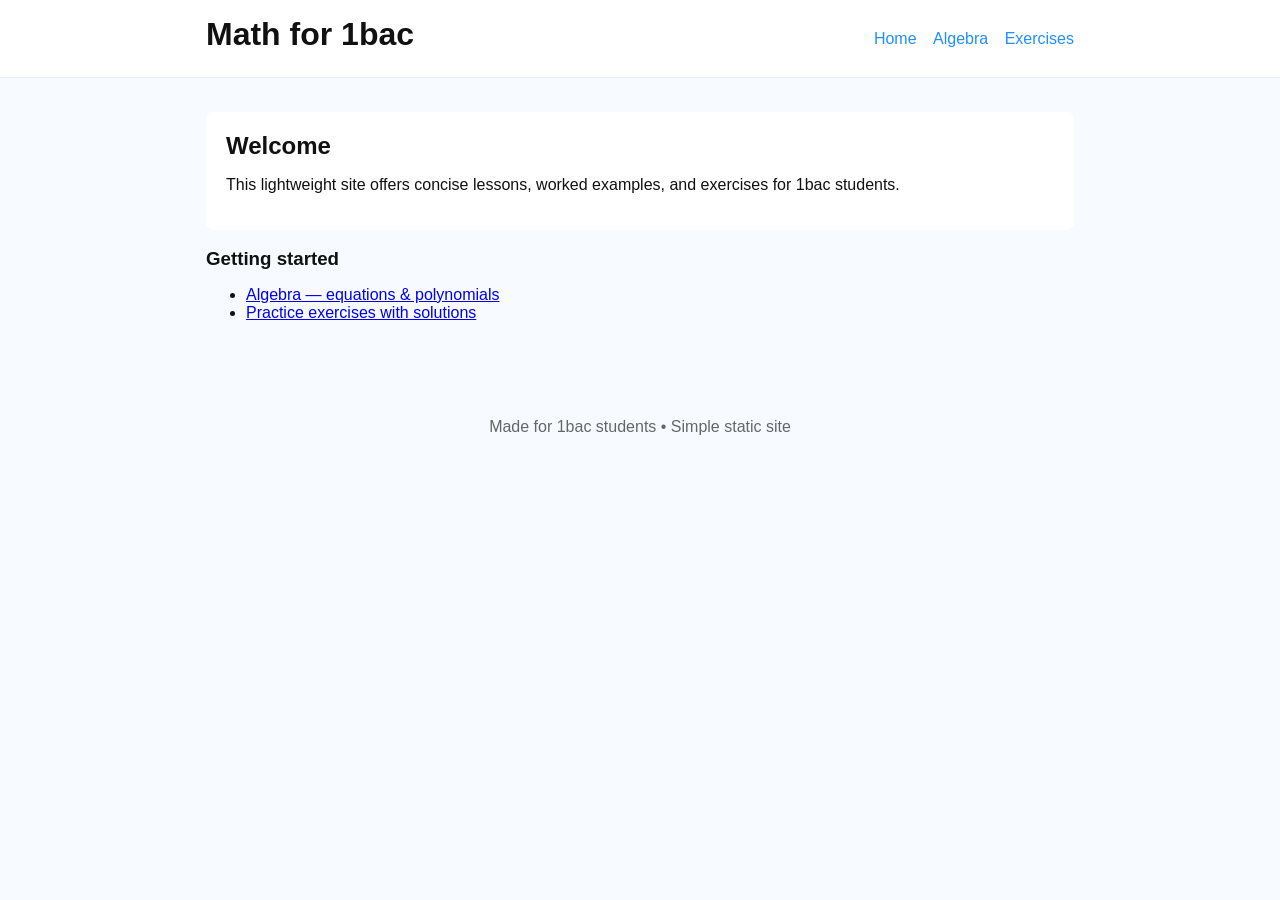
<file: index.html>
<!doctype html>
<html lang="en">
<head>
  <meta charset="utf-8" />
  <meta name="viewport" content="width=device-width,initial-scale=1" />
  <title>Math Site — 1bac</title>
  <link rel="stylesheet" href="styles.css">
</head>
<body>
  <header class="site-header">
    <div class="container">
      <h1>Math for 1bac</h1>
      <nav>
        <a href="index.html" class="nav-link">Home</a>
        <a href="lessons/algebra.html" class="nav-link">Algebra</a>
        <a href="exercises.html" class="nav-link">Exercises</a>
      </nav>
    </div>
  </header>

  <main class="container">
    <section class="hero">
      <h2>Welcome</h2>
      <p>This lightweight site offers concise lessons, worked examples, and exercises for 1bac students.</p>
    </section>

    <section>
      <h3>Getting started</h3>
      <ul>
        <li><a href="lessons/algebra.html">Algebra — equations & polynomials</a></li>
        <li><a href="exercises.html">Practice exercises with solutions</a></li>
      </ul>
    </section>
  </main>

  <footer class="site-footer">
    <div class="container">Made for 1bac students • Simple static site</div>
  </footer>

  <script src="script.js"></script>
</body>
</html>
</file>
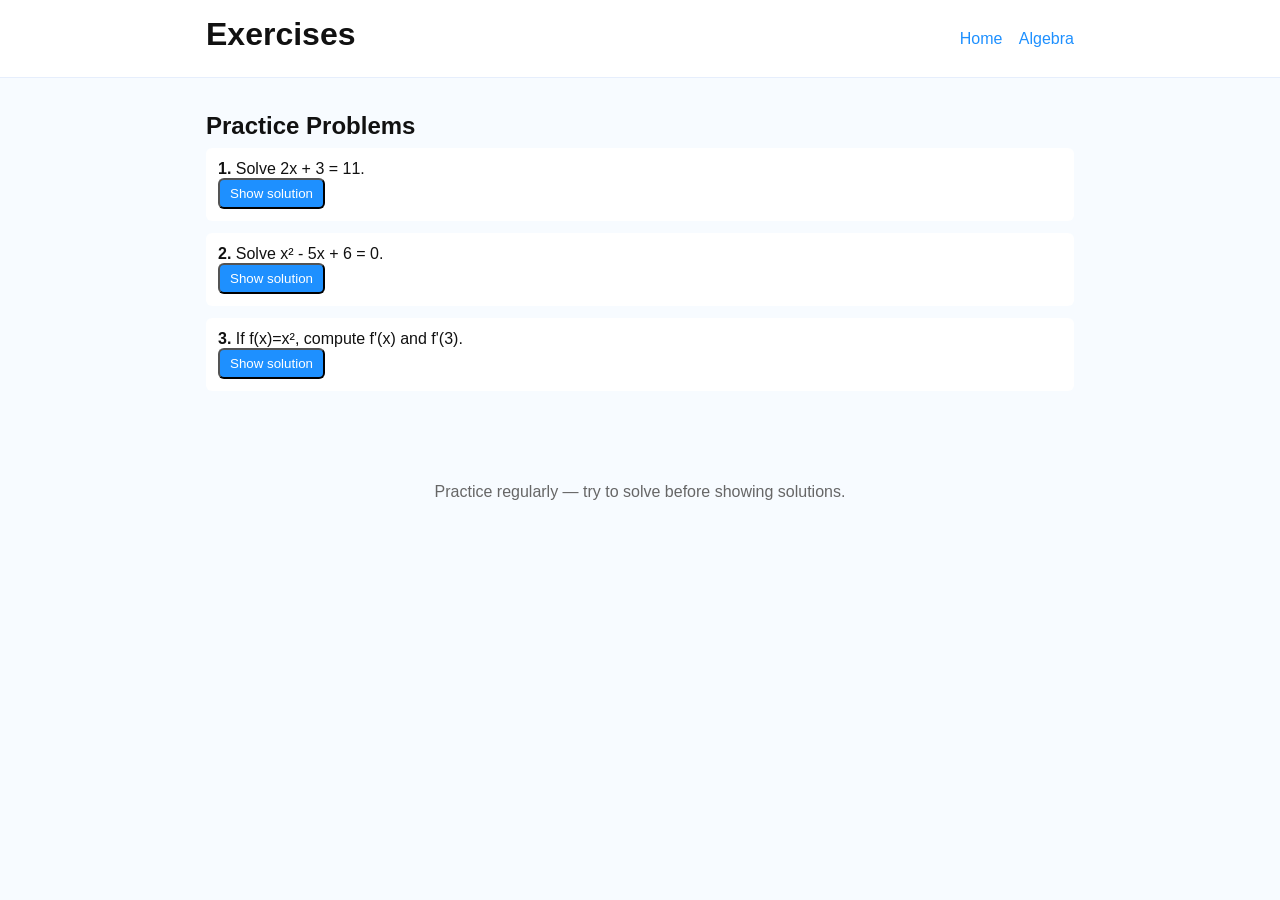
<file: exercises.html>
<!doctype html>
<html lang="en">
<head>
  <meta charset="utf-8" />
  <meta name="viewport" content="width=device-width,initial-scale=1" />
  <title>Exercises — 1bac</title>
  <link rel="stylesheet" href="styles.css">
</head>
<body>
  <header class="site-header">
    <div class="container">
      <h1>Exercises</h1>
      <nav>
        <a href="index.html" class="nav-link">Home</a>
        <a href="lessons/algebra.html" class="nav-link">Algebra</a>
      </nav>
    </div>
  </header>

  <main class="container">
    <section>
      <h2>Practice Problems</h2>

      <div class="exercise">
        <div><strong>1.</strong> Solve 2x + 3 = 11.</div>
        <button class="btn toggle-solution">Show solution</button>
        <div class="solution">2x + 3 = 11 → 2x = 8 → x = 4</div>
      </div>

      <div class="exercise">
        <div><strong>2.</strong> Solve x² - 5x + 6 = 0.</div>
        <button class="btn toggle-solution">Show solution</button>
        <div class="solution">Factor: (x-2)(x-3)=0 → x = 2 or x = 3</div>
      </div>

      <div class="exercise">
        <div><strong>3.</strong> If f(x)=x², compute f'(x) and f'(3).</div>
        <button class="btn toggle-solution">Show solution</button>
        <div class="solution">f'(x)=2x so f'(3)=6</div>
      </div>

    </section>
  </main>

  <footer class="site-footer"><div class="container">Practice regularly — try to solve before showing solutions.</div></footer>
  <script src="script.js"></script>
</body>
</html>
</file>
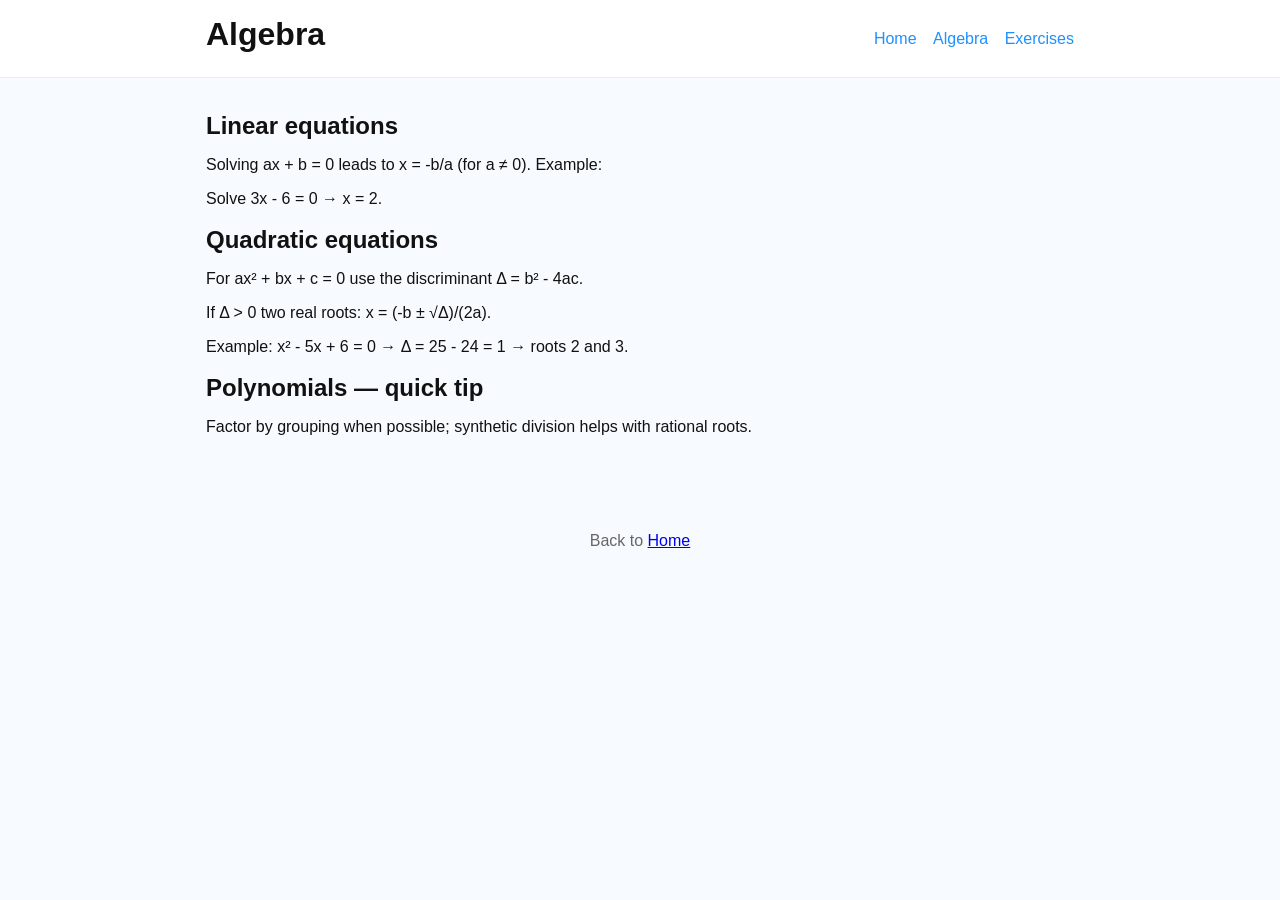
<file: lessons/algebra.html>
<!doctype html>
<html lang="en">
<head>
  <meta charset="utf-8" />
  <meta name="viewport" content="width=device-width,initial-scale=1" />
  <title>Algebra — 1bac</title>
  <link rel="stylesheet" href="../styles.css">
</head>
<body>
  <header class="site-header">
    <div class="container">
      <h1>Algebra</h1>
      <nav>
        <a href="../index.html" class="nav-link">Home</a>
        <a href="algebra.html" class="nav-link">Algebra</a>
        <a href="../exercises.html" class="nav-link">Exercises</a>
      </nav>
    </div>
  </header>

  <main class="container">
    <section>
      <h2>Linear equations</h2>
      <p>Solving ax + b = 0 leads to x = -b/a (for a ≠ 0). Example:</p>
      <p>Solve 3x - 6 = 0 → x = 2.</p>
    </section>

    <section>
      <h2>Quadratic equations</h2>
      <p>For ax² + bx + c = 0 use the discriminant Δ = b² - 4ac.</p>
      <p>If Δ &gt; 0 two real roots: x = (-b ± √Δ)/(2a).</p>
      <p>Example: x² - 5x + 6 = 0 → Δ = 25 - 24 = 1 → roots 2 and 3.</p>
    </section>

    <section>
      <h2>Polynomials — quick tip</h2>
      <p>Factor by grouping when possible; synthetic division helps with rational roots.</p>
    </section>
  </main>

  <footer class="site-footer"><div class="container">Back to <a href="../index.html">Home</a></div></footer>
  <script src="../script.js"></script>
</body>
</html>
</file>
<file: styles.css>
:root{
  --accent:#1e90ff;
  --bg:#f7fbff;
  --text:#111;
}
*{box-sizing:border-box}
body{font-family:Segoe UI,Roboto,Arial,sans-serif;color:var(--text);background:var(--bg);margin:0}
.container{max-width:900px;margin:0 auto;padding:16px}
.site-header{background:white;border-bottom:1px solid #e6eefc}
.site-header .container{display:flex;align-items:center;justify-content:space-between}
.nav-link{margin-left:12px;color:var(--accent);text-decoration:none}
.hero{background:white;padding:20px;border-radius:8px;margin-top:18px}
.site-footer{padding:12px;text-align:center;color:#666;margin-top:36px}
h1,h2,h3{margin:0 0 8px 0}
section{margin-top:18px}
.exercise{background:white;padding:12px;border-radius:6px;margin-bottom:12px}
.solution{display:none;padding-top:8px;color:#093}
.show .solution{display:block}
.btn{display:inline-block;padding:6px 10px;border-radius:6px;background:var(--accent);color:white;text-decoration:none}

@media (max-width:600px){.site-header .container{flex-direction:column;align-items:flex-start}.nav-link{margin-left:0;margin-top:8px}} 
@media (prefers-color-scheme:dark){
  :root{--bg:#0f1720;--text:#e8eef7}
  .site-header,.hero,.exercise{background:#161f2b}
  .site-header{border-bottom-color:#22304a}
  .solution{color:#4ade80}
section{margin-top:40px}
.exercise + .exercise{margin-top:16px}
.site-header{
  background-image:linear-gradient(#e6eefc 1px,transparent 1px),linear-gradient(90deg,#e6eefc 1px,transparent 1px);
  background-size:20px 20px;
}
.site-footer{border-top:1px solid #e6eefc;font-size:.85rem}
</file>
